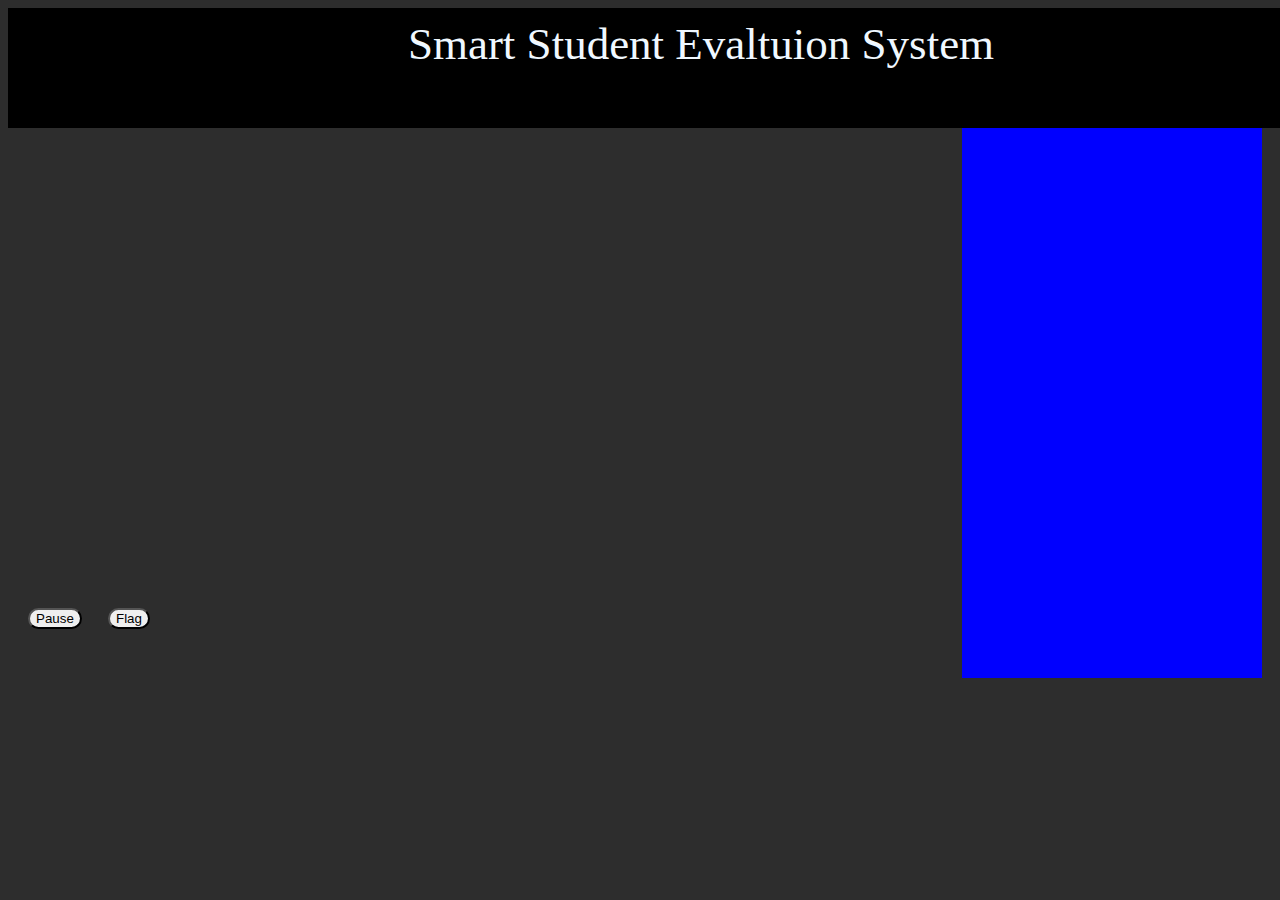
<file: exam.html>
<!doctype html>
<html lang="en">
  <head>
    <title>Exam</title>
    <!-- Required meta tags -->
    <meta charset="utf-8">
    <meta name="viewport" content="width=device-width, initial-scale=1, shrink-to-fit=no">
    <link rel="stylesheet" href="style.css">
    <!-- Bootstrap CSS -->
    <link rel="stylesheet" href="https://stackpath.bootstrapcdn.com/bootstrap/4.1.2/css/bootstrap.min.css" integrity="sha384-Smlep5jCw/wG7hdkwQ/Z5nLIefveQRIY9nfy6xoR1uRYBtpZgI6339F5dgvm/e9B" crossorigin="anonymous">
  </head>
  <body>
     <div id="heading">
        Smart Student Evaltuion System
     </div> 
     <div id="timer">

     </div>
     <div id="button">
         <button type="button" name="" id="btn" class="btn btn-primary">Pause</button>
     </div>
    </div>
    <div id="button2">
        <button type="button" name="" id="btn" class="btn btn-primary">Flag</button>
    </div>
    <!-- Optional JavaScript -->
    <!-- jQuery first, then Popper.js, then Bootstrap JS -->
    <script src="https://code.jquery.com/jquery-3.3.1.slim.min.js" integrity="sha384-q8i/X+965DzO0rT7abK41JStQIAqVgRVzpbzo5smXKp4YfRvH+8abtTE1Pi6jizo" crossorigin="anonymous"></script>
    <script src="https://cdnjs.cloudflare.com/ajax/libs/popper.js/1.14.3/umd/popper.min.js" integrity="sha384-ZMP7rVo3mIykV+2+9J3UJ46jBk0WLaUAdn689aCwoqbBJiSnjAK/l8WvCWPIPm49" crossorigin="anonymous"></script>
    <script src="https://stackpath.bootstrapcdn.com/bootstrap/4.1.2/js/bootstrap.min.js" integrity="sha384-o+RDsa0aLu++PJvFqy8fFScvbHFLtbvScb8AjopnFD+iEQ7wo/CG0xlczd+2O/em" crossorigin="anonymous"></script>
  </body>
</html>
</file>
<file: style.css>
body , html{
    background-color: #2d2d2d;
    position: relative;
}
#heading
{
    background-color: black;
    width: 1366px;
    height: 100px;
    font-size: 45px;
    text-align: center;
    color: aliceblue;
    padding: 10px;
}

#timer
{
    background-color: blue;
    width: 300px;
    height: 550px;
    position: absolute;
    right: 10px;
}


#button
{
    
   
    position: absolute;
    top: 600px;
    left: 20px;

}

#btn
{
    border-radius: 20px;
}
#button2
{
    
   
    position: absolute;
    top: 600px;
    left: 100px;

}

#btn
{
    border-radius: 20px;
}
</file>
